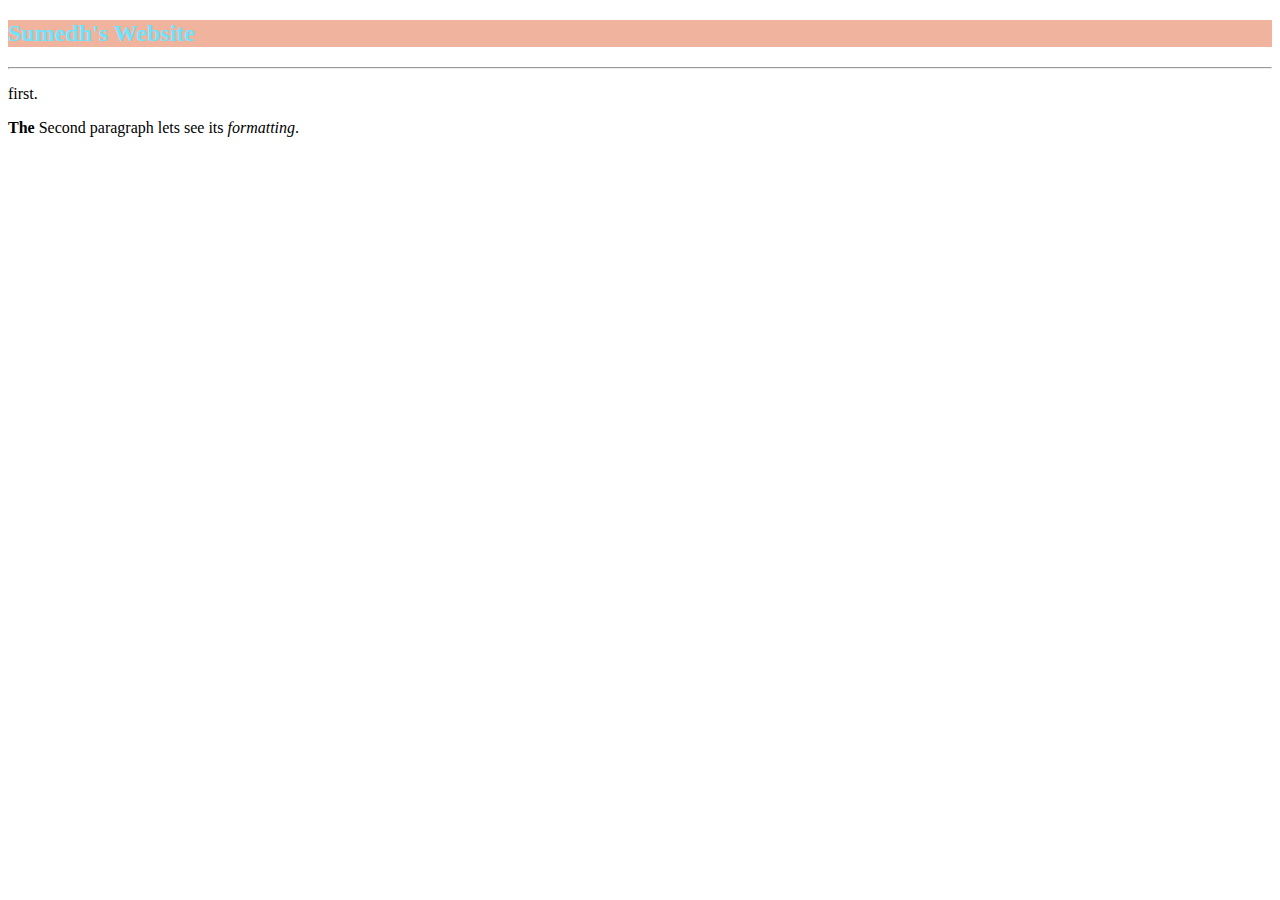
<file: indexold.html>
<!DOCTYPE html>
<html>
 <head>
   <meta charset="UTF-8">
   <meta name="description" content="sumedhs first website for portfolio">
  <title>Sumedh's Website </title>


 </head>



<body>
  <h2 style="color: #6ce4ff; background-color: rgb(240, 180, 158);">Sumedh's Website</h2>
  <hr/>
  
  <p>
    first.
  </p>
  <p><b>The </b>Second paragraph lets see its <i>formatting</i>. </p>

 </body>

</html>
</file>
